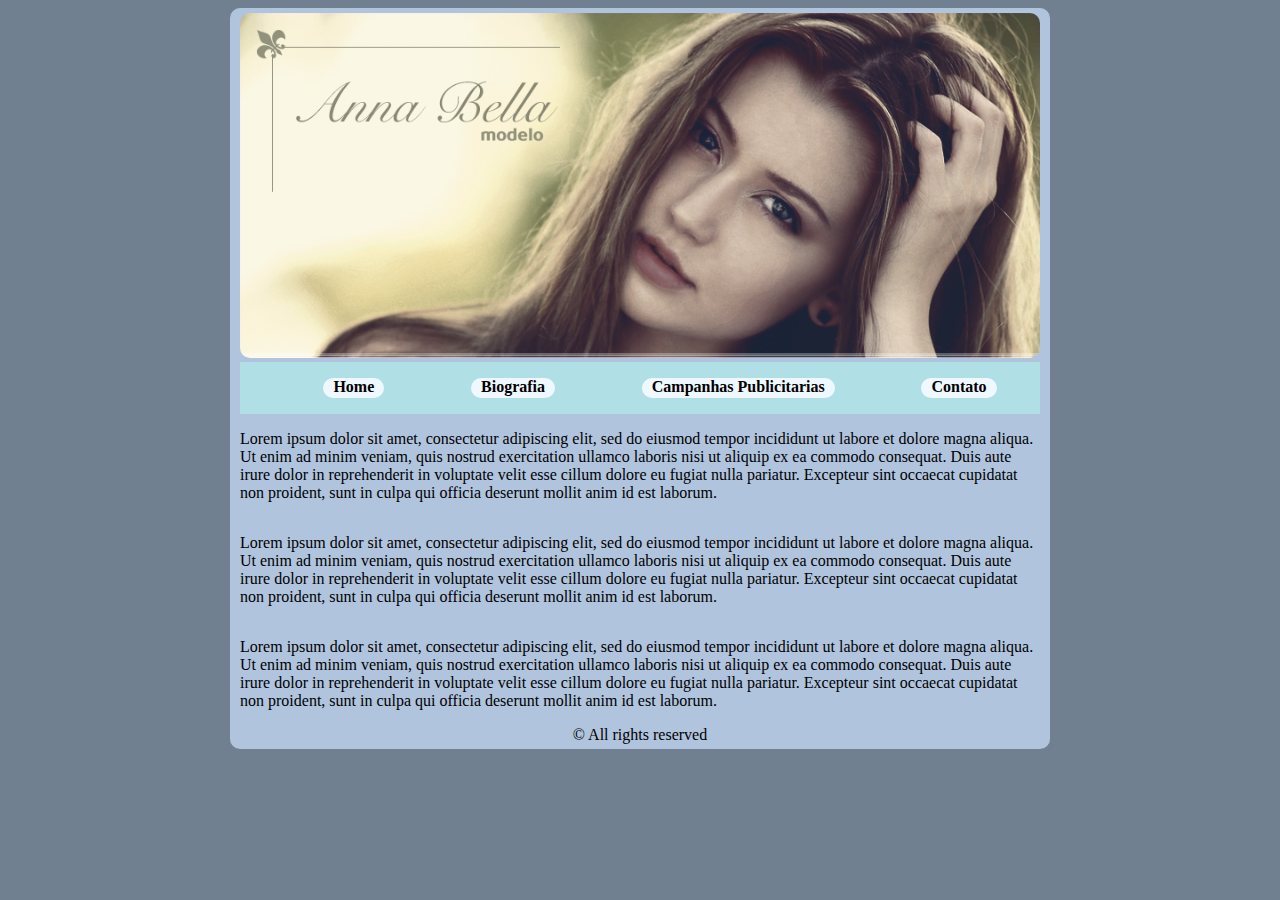
<file: index.html>
<!DOCTYPE html>
<html lang="en">

<head>
    <!--definições -->
    <meta charset="UTF-8">
    <meta http-equiv="X-UA-Compatible" content="IE=edge">
    <meta name="viewport" content="width=device-width, initial-scale=1.0">

    <!-- definir relação de estilo -->
    <link rel="stylesheet" href="estilo.css">
    
    <!-- titulo da pagina -->
    <title>Ana Bella-Home Page</title>

</head>

<body>
    <main>
        <section>
            <div class="model-image">
                <img class="capa" src="img/capa.png">
            </div>

            <div class="nav-bar">
                <div class="nav-bar--space">
                    <ul class="nav-bar--content">
                        <li>
                            <a href="index.html">Home</a>
                        </li>
                        <li>
                            <a href="biografia.html">Biografia</a>
                        </li>
                        <li>
                            <a href=""> Campanhas Publicitarias</a>
                        </li>
                        <li>
                            <a href="contato.html">Contato</a>
                        </li>
                    </ul>
                </div>
            </div>

        </section>
        
        <section>
            <div class="general-content">
                    <p>
                        Lorem ipsum dolor sit amet, consectetur adipiscing elit, sed do eiusmod tempor incididunt ut labore et dolore magna aliqua. Ut enim ad minim veniam, quis nostrud exercitation ullamco laboris nisi ut aliquip ex ea commodo consequat. Duis aute irure dolor in reprehenderit in voluptate velit esse cillum dolore eu fugiat nulla pariatur. Excepteur sint occaecat cupidatat non proident, sunt in culpa qui officia deserunt mollit anim id est laborum.
                    </p>

                    <p>
                        Lorem ipsum dolor sit amet, consectetur adipiscing elit, sed do eiusmod tempor incididunt ut labore et dolore magna aliqua. Ut enim ad minim veniam, quis nostrud exercitation ullamco laboris nisi ut aliquip ex ea commodo consequat. Duis aute irure dolor in reprehenderit in voluptate velit esse cillum dolore eu fugiat nulla pariatur. Excepteur sint occaecat cupidatat non proident, sunt in culpa qui officia deserunt mollit anim id est laborum.
                    </p>

                    <p>
                        Lorem ipsum dolor sit amet, consectetur adipiscing elit, sed do eiusmod tempor incididunt ut labore et dolore magna aliqua. Ut enim ad minim veniam, quis nostrud exercitation ullamco laboris nisi ut aliquip ex ea commodo consequat. Duis aute irure dolor in reprehenderit in voluptate velit esse cillum dolore eu fugiat nulla pariatur. Excepteur sint occaecat cupidatat non proident, sunt in culpa qui officia deserunt mollit anim id est laborum.
                    </p>
                    
                    <div class="copy"> &copy; All rights reserved</div>

            </div>
        </section>
    
    
    </main>


</body>

</html>
</file>
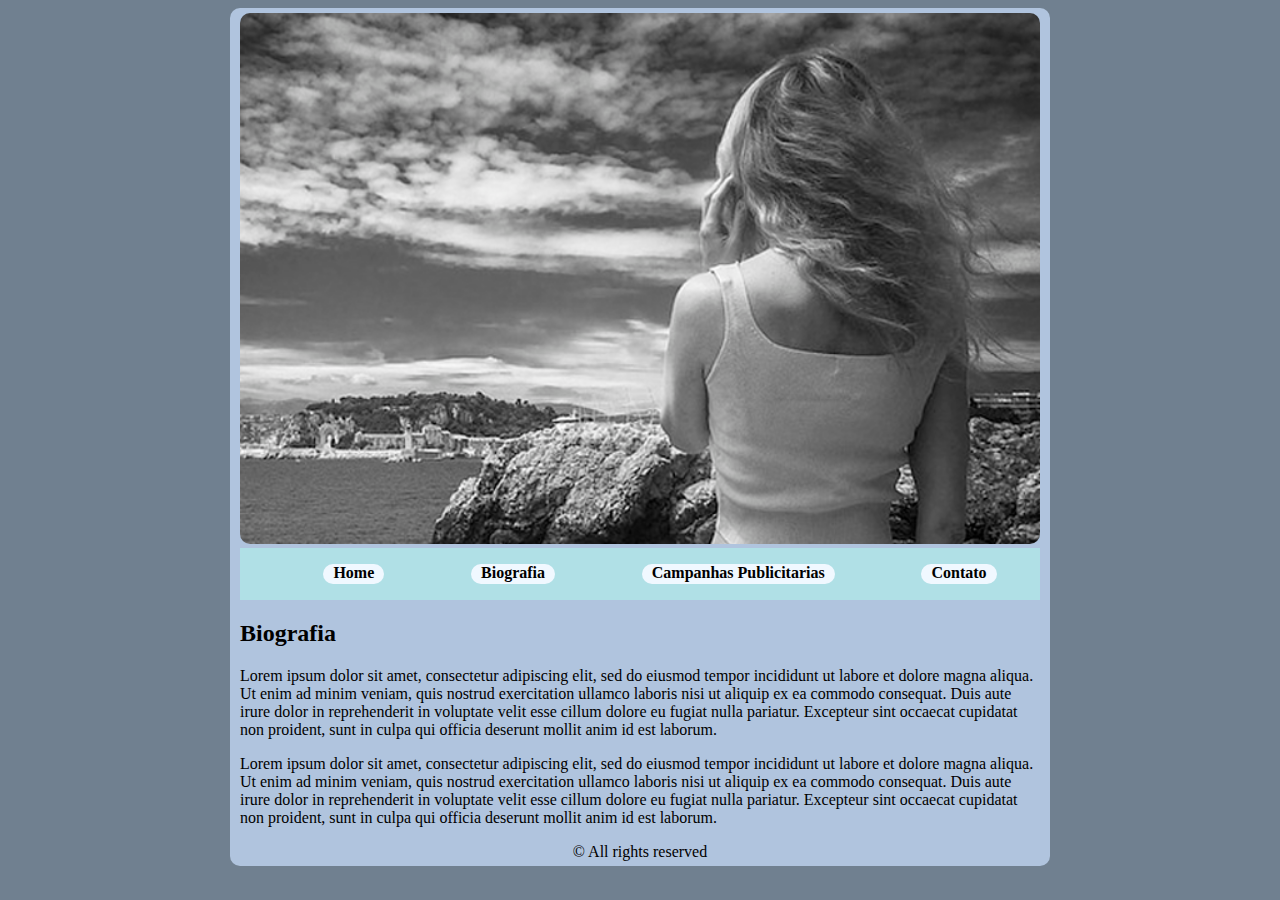
<file: biografia.html>
<!DOCTYPE html>
<html lang="en">

<head>
    <!--definições -->
    <meta charset="UTF-8">
    <meta http-equiv="X-UA-Compatible" content="IE=edge">
    <meta name="viewport" content="width=device-width, initial-scale=1.0">

    <!-- definir relação de estilo -->
    <link rel="stylesheet" href="estilo.css">
    
    <!-- titulo da pagina -->
    <title>Ana Bella-Biografias</title>

</head>

<body>
    <main>
        <section>
            <div class="model-image">
                <img class="capa" src="img/foto1.png">
            </div>

            <div class="nav-bar">
                <div class="nav-bar--space">
                    <ul class="nav-bar--content">
                        <li>
                            <a href="index.html">Home</a>
                        </li>
                        <li>
                            <a href="biografia.html">Biografia</a>
                        </li>
                        <li>
                            <a href=""> Campanhas Publicitarias</a>
                        </li>
                        <li>
                            <a href="">Contato</a>
                        </li>
                    </ul>
                </div>
            </div>

        </section>
        
        <section>
            <div class="general-content">
                <div class="general-content--biografia">
                    
                    <h2>Biografia</h2>

                    <p>
                        Lorem ipsum dolor sit amet, consectetur adipiscing elit, sed do eiusmod tempor incididunt ut labore et dolore magna aliqua. Ut enim ad minim veniam, quis nostrud exercitation ullamco laboris nisi ut aliquip ex ea commodo consequat. Duis aute irure dolor in reprehenderit in voluptate velit esse cillum dolore eu fugiat nulla pariatur. Excepteur sint occaecat cupidatat non proident, sunt in culpa qui officia deserunt mollit anim id est laborum.
                    </p>

                    <p>
                        Lorem ipsum dolor sit amet, consectetur adipiscing elit, sed do eiusmod tempor incididunt ut labore et dolore magna aliqua. Ut enim ad minim veniam, quis nostrud exercitation ullamco laboris nisi ut aliquip ex ea commodo consequat. Duis aute irure dolor in reprehenderit in voluptate velit esse cillum dolore eu fugiat nulla pariatur. Excepteur sint occaecat cupidatat non proident, sunt in culpa qui officia deserunt mollit anim id est laborum.
                    </p>
                    
                    <div class="copy"> &copy; All rights reserved</div>
                </div>

            </div>
        </section>
    
    
    </main>

</body>

</html>
</file>
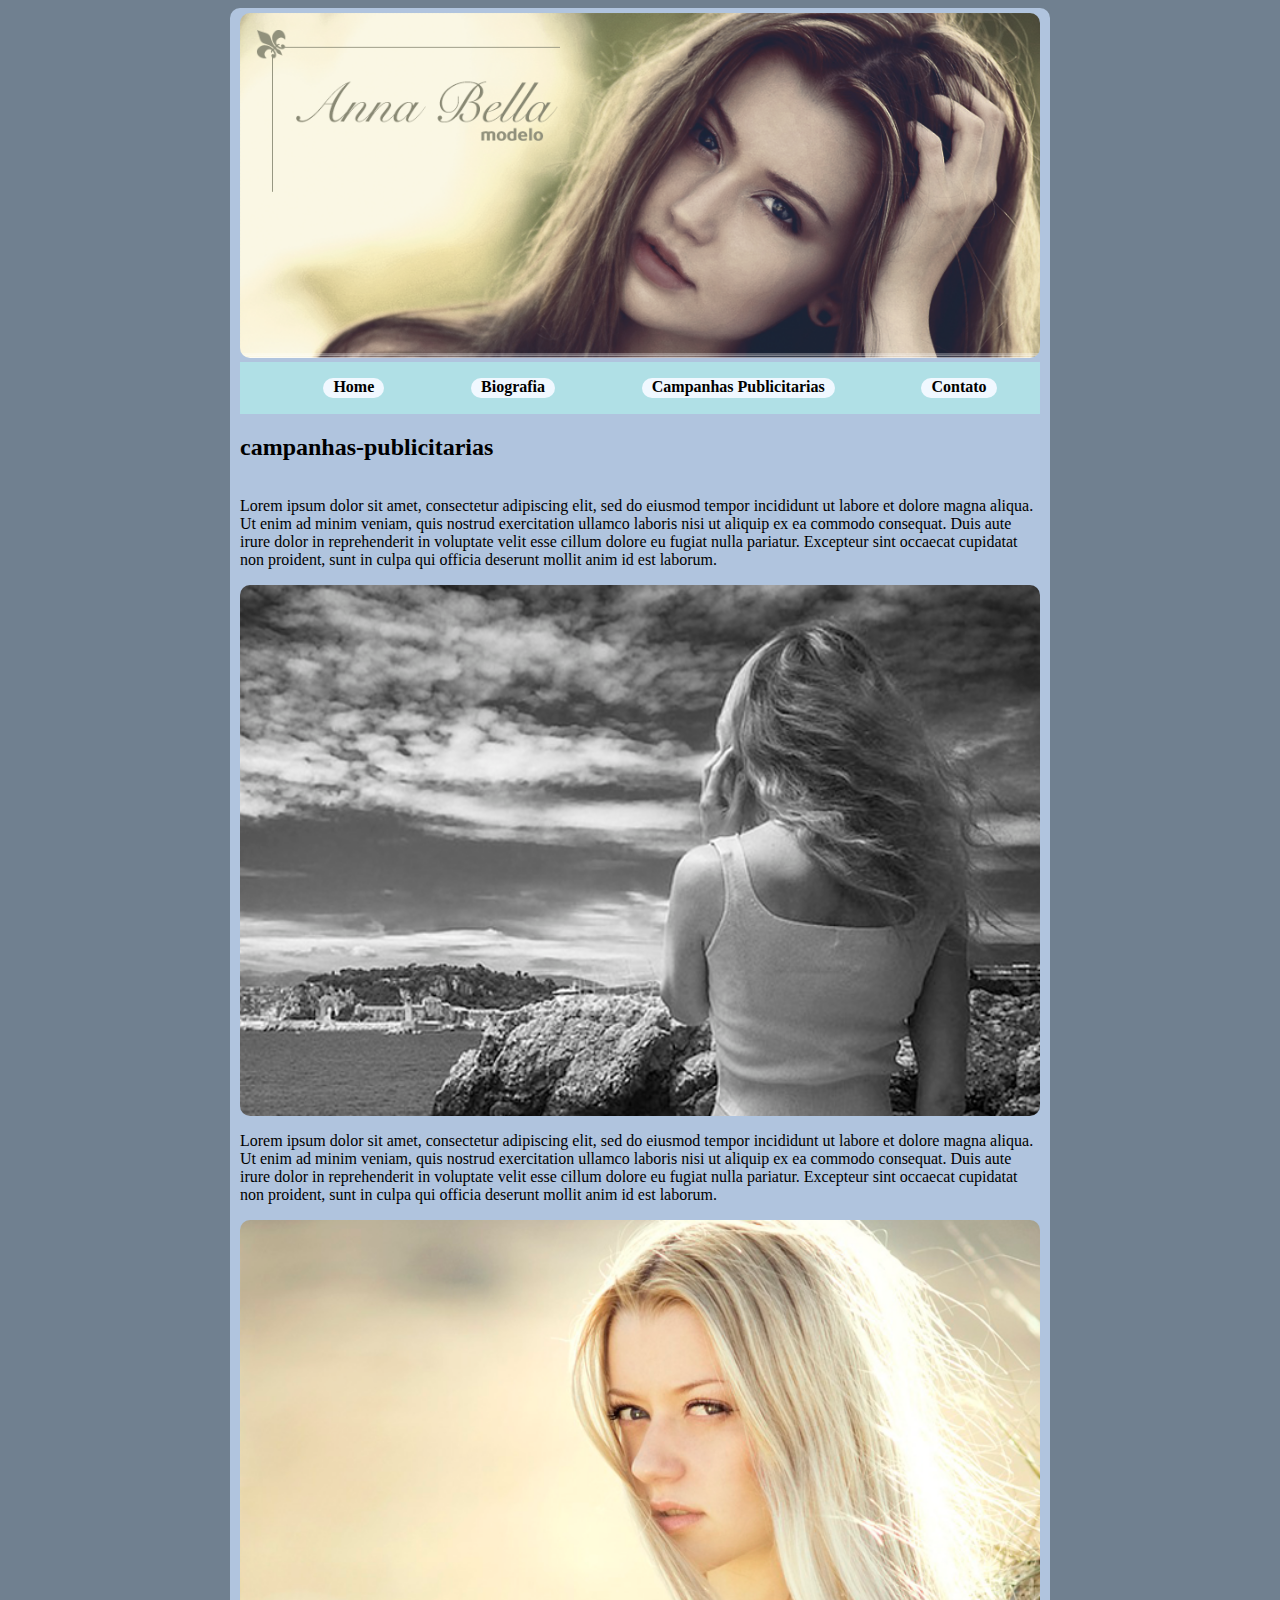
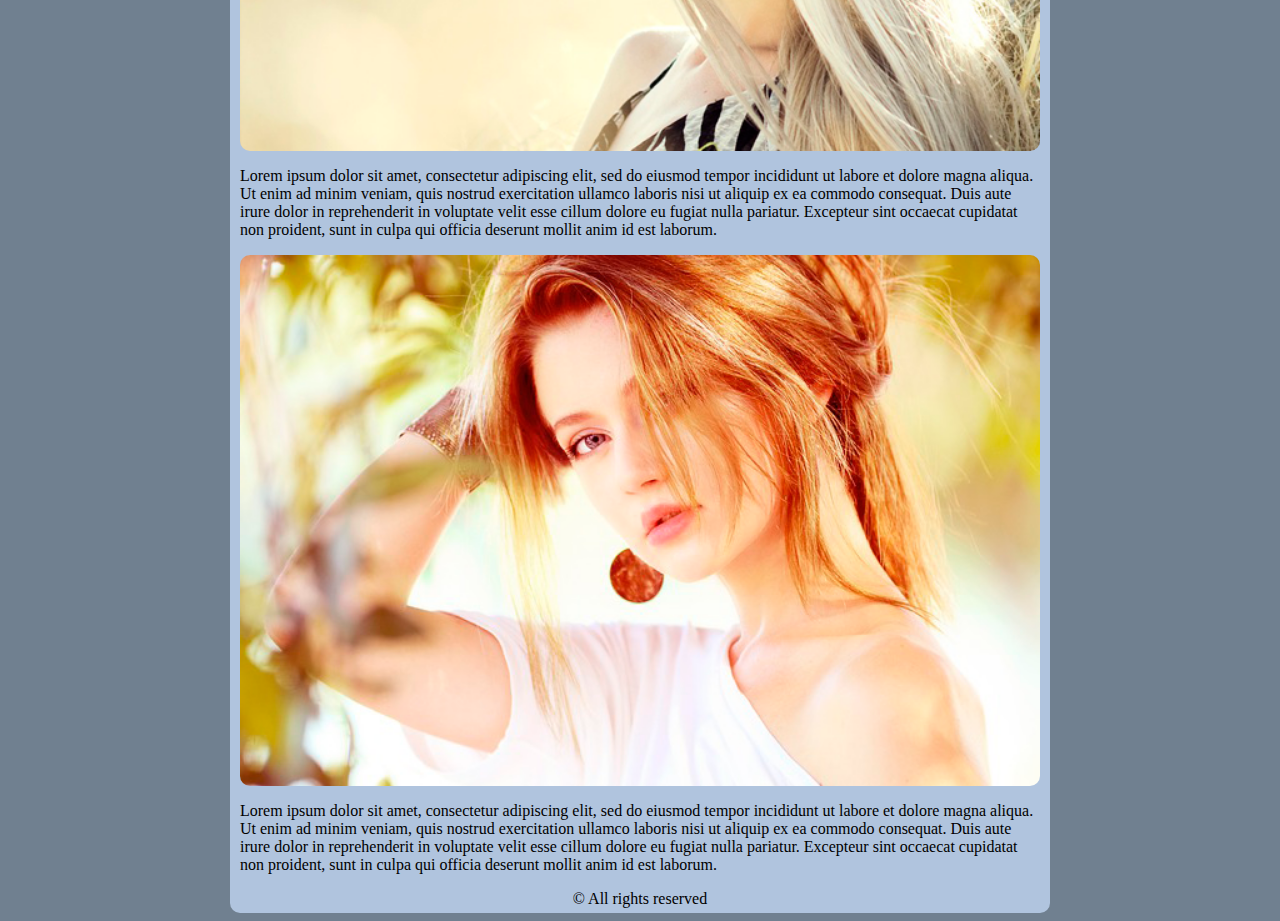
<file: campanhas-publicitarias.html>
<!DOCTYPE html>
<html lang="en">

<head>
    <!--definições -->
    <meta charset="UTF-8">
    <meta http-equiv="X-UA-Compatible" content="IE=edge">
    <meta name="viewport" content="width=device-width, initial-scale=1.0">

    <!-- definir relação de estilo -->
    <link rel="stylesheet" href="estilo.css">
    
    <!-- titulo da pagina -->
    <title>Ana Bella-Campanhas</title>

</head>

<body>
    <main>
        <section>
            <div class="model-image">
                <img class="capa" src="img/capa.png">
            </div>

            <div class="nav-bar">
                <div class="nav-bar--space">
                    <ul class="nav-bar--content">
                        <li>
                            <a href="index.html">Home</a>
                        </li>
                        <li>
                            <a href="biografia.html">Biografia</a>
                        </li>
                        <li>
                            <a href="campanhas-publicitarias.html"> Campanhas Publicitarias</a>
                        </li>
                        <li>
                            <a href="contato.html">Contato</a>
                        </li>
                    </ul>
                </div>
            </div>

        </section>
        
        <section>
            <div class="general-content">
                    
                    <h2>campanhas-publicitarias</h2>

                    <p>
                        Lorem ipsum dolor sit amet, consectetur adipiscing elit, sed do eiusmod tempor incididunt ut labore et dolore magna aliqua. Ut enim ad minim veniam, quis nostrud exercitation ullamco laboris nisi ut aliquip ex ea commodo consequat. Duis aute irure dolor in reprehenderit in voluptate velit esse cillum dolore eu fugiat nulla pariatur. Excepteur sint occaecat cupidatat non proident, sunt in culpa qui officia deserunt mollit anim id est laborum.
                    </p>

                    <img src="img/foto1.png">

                    <p>
                        Lorem ipsum dolor sit amet, consectetur adipiscing elit, sed do eiusmod tempor incididunt ut labore et dolore magna aliqua. Ut enim ad minim veniam, quis nostrud exercitation ullamco laboris nisi ut aliquip ex ea commodo consequat. Duis aute irure dolor in reprehenderit in voluptate velit esse cillum dolore eu fugiat nulla pariatur. Excepteur sint occaecat cupidatat non proident, sunt in culpa qui officia deserunt mollit anim id est laborum.
                    </p>

                    <img src="img/foto2.png">

                    <p>
                        Lorem ipsum dolor sit amet, consectetur adipiscing elit, sed do eiusmod tempor incididunt ut labore et dolore magna aliqua. Ut enim ad minim veniam, quis nostrud exercitation ullamco laboris nisi ut aliquip ex ea commodo consequat. Duis aute irure dolor in reprehenderit in voluptate velit esse cillum dolore eu fugiat nulla pariatur. Excepteur sint occaecat cupidatat non proident, sunt in culpa qui officia deserunt mollit anim id est laborum.
                    </p>

                    <img src="img/foto3.png">

                    <p>
                        Lorem ipsum dolor sit amet, consectetur adipiscing elit, sed do eiusmod tempor incididunt ut labore et dolore magna aliqua. Ut enim ad minim veniam, quis nostrud exercitation ullamco laboris nisi ut aliquip ex ea commodo consequat. Duis aute irure dolor in reprehenderit in voluptate velit esse cillum dolore eu fugiat nulla pariatur. Excepteur sint occaecat cupidatat non proident, sunt in culpa qui officia deserunt mollit anim id est laborum.
                    </p>
                    
                    <div class="copy"> &copy; All rights reserved</div>

            </div>
        </section>
    
    
    </main>

</body>

</html>
</file>
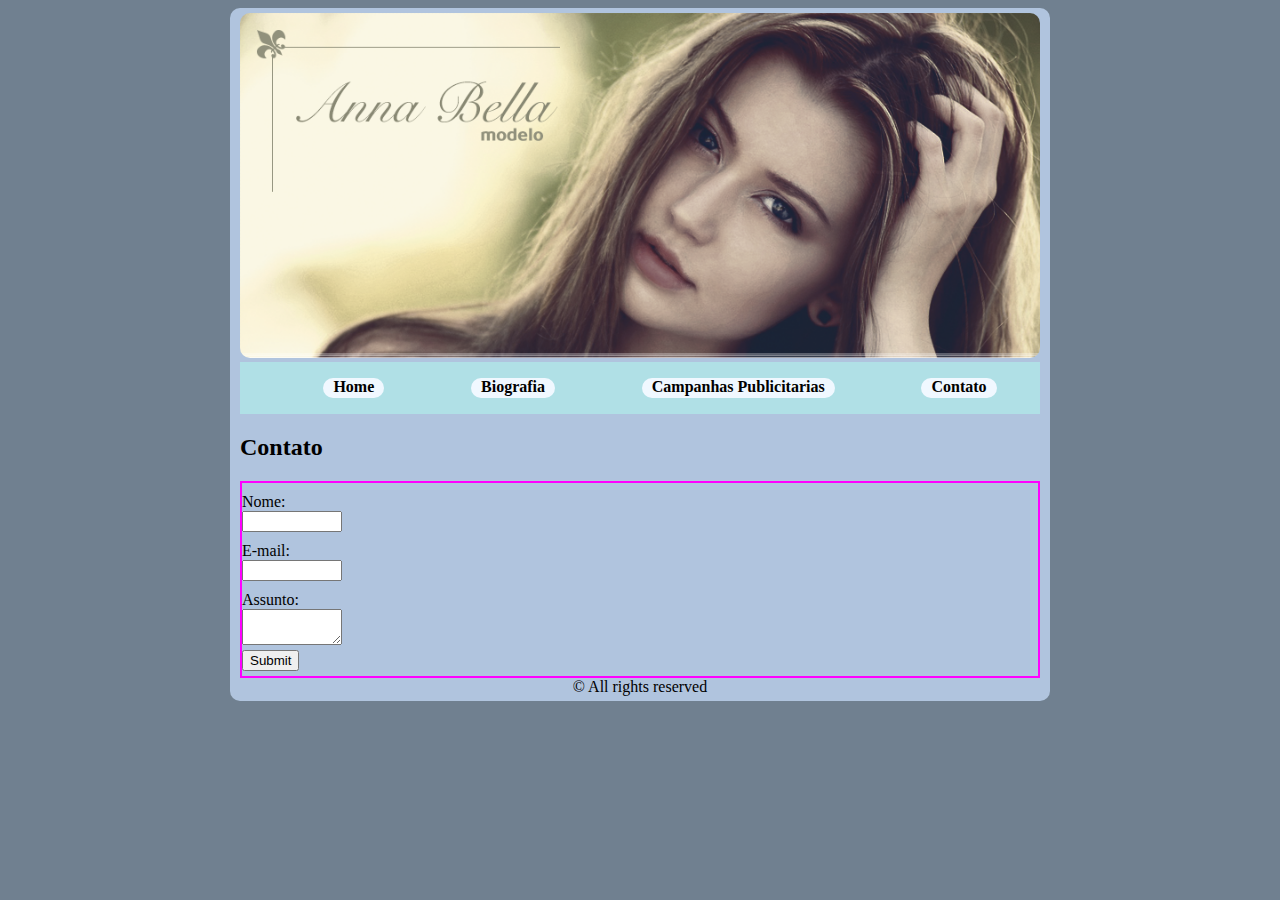
<file: contato.html>
<!DOCTYPE html>
<html lang="en">

<head>
    <!--definições -->
    <meta charset="UTF-8">
    <meta http-equiv="X-UA-Compatible" content="IE=edge">
    <meta name="viewport" content="width=device-width, initial-scale=1.0">

    <!-- definir relação de estilo -->
    <link rel="stylesheet" href="estilo.css">

    <!-- titulo da pagina -->
    <title>Ana Bella-Campanhas</title>

</head>

<body>
    <main>
        <section>
            <div class="model-image">
                <img class="capa" src="img/capa.png">
            </div>

            <div class="nav-bar">
                <div class="nav-bar--space">
                    <ul class="nav-bar--content">
                        <li>
                            <a href="index.html">Home</a>
                        </li>
                        <li>
                            <a href="biografia.html">Biografia</a>
                        </li>
                        <li>
                            <a href="campanhas-publicitarias.html"> Campanhas Publicitarias</a>
                        </li>
                        <li>
                            <a href="contato.html">Contato</a>
                        </li>
                    </ul>
                </div>
            </div>

        </section>

        <section>
            <div class="general-content">

                <h2>Contato</h2>

                <!-- <img src="img/foto1.png"><br -->
                <form class="contact-data">
                    <div class="contact-data--content">
                        Nome:
                        <input type="text" name="contact-data--name">
                    </div>

                    <div class="contact-data--content">
                        E-mail:
                        <input type="email" name="contact-data--email">
                    </div>

                    <div class="contact-data--content">
                        Assunto:
                        <textarea></textarea>
                        
                    </div>
                    <div class="contact-data--submit-botton">
                        <input type="submit" >
                    </div>



                </form>

                <div class="copy"> &copy; All rights reserved</div>

            </div>
        </section>


    </main>

</body>

</html>
</file>
<file: estilo.css>
body {
    background-color: #708090;
    color: black;
    display: flex;
    justify-content: center;
}

main {
    background-color: #B0C4DE;
    border-radius: 10px;
    display: flex;
    justify-content: center;
    width: 800px;
    padding: 5px 10px;
    flex-flow: column nowrap;

}

section {
    display: flex;
    justify-content: center;
    flex-flow: column nowrap;
    width: 100%;
    height: auto;

}

.nav-bar {

    background-color: #B0E0E6;
    width: 100%;
}



.nav-bar--content {
    list-style: none;
    display: flex;
    justify-content: space-around;
    font-weight: bold;
    color: #fff;

}

.capa {
    width: 100%;
    height: auto;
    /* border: 2px hidden; */
    border-radius: 10px;

}

li {
    /* border: 2px hidden; */
    border-radius: 10px;
    width: auto;
    height: 20px;
    background-color: aliceblue;
    padding: 0px 10px;
}

a {
    color: #000;
    text-decoration: none;
}

.general-content {
    display: flex;
    flex-flow: column nowrap;
    justify-content: center;
}

.copy {
    display: flex;
    justify-content: center;
}

img {
    width: 100%;
    height: auto;
    border-radius: 10px;
}

form {
    display: flex;
    flex-flow: column nowrap;
    

}

.contact-data{
    border: 2px solid fuchsia;
    display: flex;
    justify-content: space-around;
    /* margin: 20px; */
    padding: 5PX 0px;

}

.contact-data--content{
    display: flex;
    flex-flow: column nowrap;
    width: 100px ;
    min-width: 100px;
    max-width: 300px;
    margin: 5px 0px;
    

}

textarea{
    min-width: 20px;
    max-width: 200px;
    height: auto;
}
</file>
